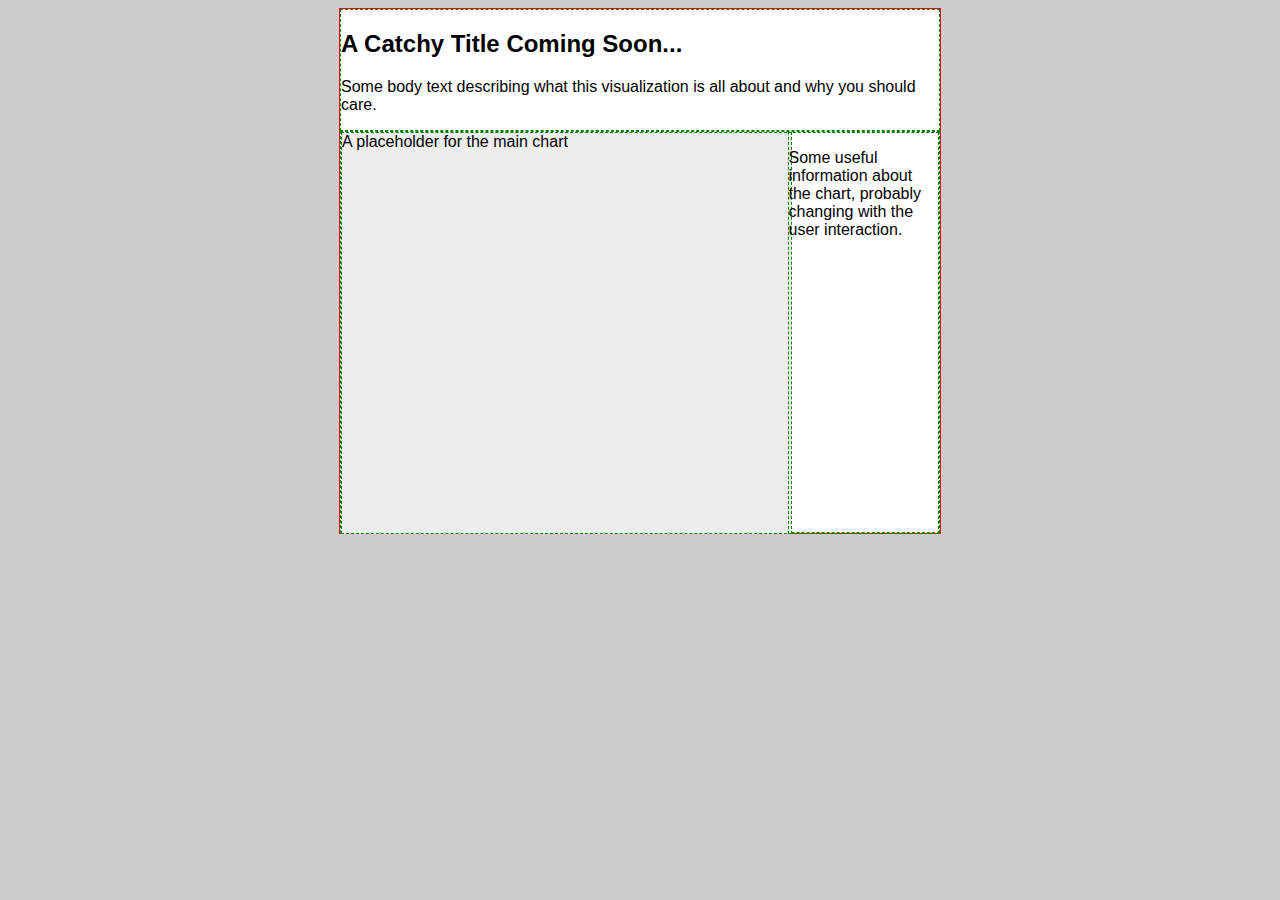
<file: ch_4/index.html>
<!DOCTYPE html>
<html lang="en">
<head>
  <meta charset="UTF-8">
  <title></title>
  <link rel="stylesheet" href="style.css"/>
</head>
<body>

<div id="chart-holder" class="dev">
  <div id="header">
    <h2>A Catchy Title Coming Soon...</h2>
    <p>Some body text describing what this visualization is all about and why you should care.</p>
  </div>
  <div id="chart-components">
    <div id="main">
      A placeholder for the main chart
    </div>
    <div id="sidebar">
      <p>Some useful information about the chart, probably changing with the user interaction.</p>
    </div>
  </div>
</div>

<script src="script.js"></script>
</body>
</html>
</file>
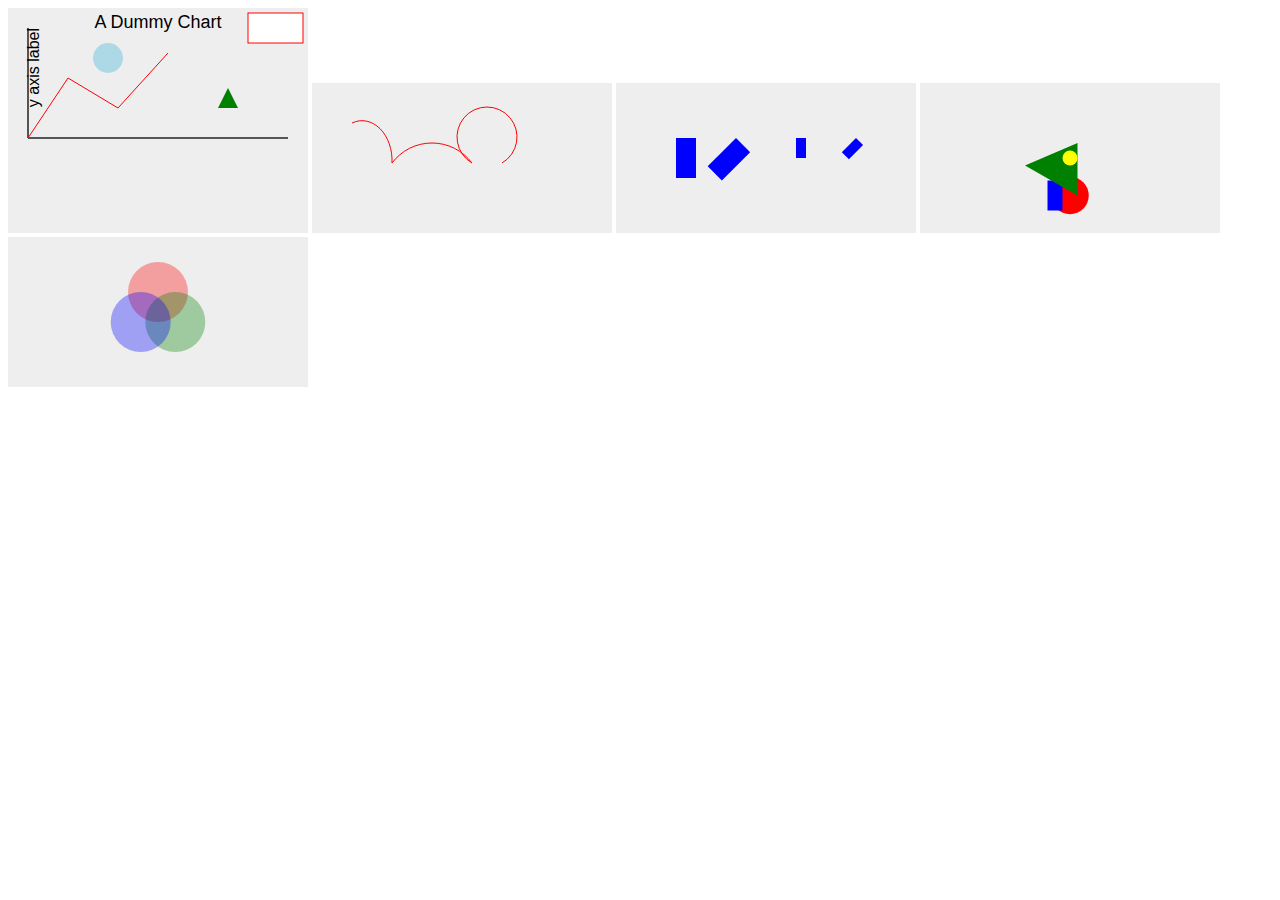
<file: ch_4/svg_example.html>
<!DOCTYPE html>
<html lang="en">
<head>
  <meta charset="UTF-8">
  <title></title>
  <style>
    /*svg#chart {*/
      /*background: lightgray;*/
    /*}*/

    #chart circle {
      fill: lightblue;
    }

    #chart line {
      stroke: #555;
      stroke-width: 2;
    }

    #chart rect {
      stroke: red;
      fill: white;
    }

    #chart polygon {
      fill: green;
    }

    #chart {
      background: #eee;
      font-family: sans-serif;
    }

    #chart text {
      font-size: 16px;
    }

    #chart text#title {
      font-size: 18px;
    }

    #chart path {
      stroke: red;
      fill: none;
    }

    #chart2 {
      background: #eee;
    }

    #chart2 path {
      stroke: red;
      fill: none;
    }

    #chart3 {
      background: #eee;
    }

    #chart3 rect {
      fill: blue;
    }

    #chart4 {
      background: #eee;
    }

    #chart5 {
      background: #eee;
    }

    #chart5 circle {
      opacity: 0.33;
    }
  </style>
</head>
<body>

<svg id="chart" width="300" height="225">
  <circle r="15" cx="100" cy="50"></circle>
  <line x1="20" y1="20" x2="20" y2="130"></line>
  <line x1="20" y1="130" x2="280" y2="130"></line>
  <rect x="240" y="5" height="30" width="55"></rect>
  <polygon points="210,100, 230,100, 220, 80"></polygon>
  <path d="M20 130L60 70L110 100L160 45"></path>

  <text id="title" text-anchor="middle" x="150" y="20">
    A Dummy Chart
  </text>
  <text x="20" y="20"transform="rotate(-90, 20, 20)" text-anchor="end" dy="0.71em">
    y axis label
  </text>
</svg>

<svg id="chart2" width="300" height="150">
  <path d="M40 40 A30 40 0 0 1 80 80
           A50 50 0 0 1 160 80
           A30 30 0 1 1 190 80"></path>
</svg>

<svg id="chart3" width="300" height="150">
  <rect width="20" height="40" transform="translate(60, 55)"></rect>
  <rect width="20" height="40" transform="translate(120, 55), rotate(45)"></rect>
  <rect width="20" height="40" transform="translate(180, 55), scale(0.5)"></rect>
  <rect width="20" height="40" transform="translate(240, 55), scale(0.5), rotate(45)"></rect>
</svg>

<svg id="chart4" width="300" height="150">
  <g id="shapes" transform="translate(150, 75), scale(0.75), rotate(90)">
    <circle cx="50" cy="0" r="25" fill="red"></circle>
    <rect x="30" y="10" width="40" height="20" fill="blue"></rect>
    <path d="M-20 -10L50 -10L10 60Z" fill="green"></path>
    <circle r="10" fill="yellow"></circle>
  </g>
</svg>

<svg id="chart5" width="300" height="150">
  <g transform="translate(150, 75)">
    <circle cx="0" cy="-20" r="30" fill="red"></circle>
    <circle cx="17.3" cy="10" r="30" fill="green"></circle>
    <circle cx="-17.3" cy="10" r="30" fill="blue"></circle>
  </g>
</svg>


<script src="http://d3js.org/d3.v3.min.js"></script>
<script src="script.js"></script>
</body>
</html>
</file>
<file: ch_4/style.css>
body {
    background: #ccc;
    font-family: Sans-serif;
}

div.dev {
    border: solid 1px red;
}

div.dev div {
    border: dashed 1px green;
}

div#chart-holder {
    width: 600px;
    background: white;
    margin: auto;
    font-size: 16px;
}

div#chart-components {
    height: 400px;
    position: relative;
}

div#main, div#sidebar {
    position: absolute;
}

div#main {
    width: 75%;
    height: 100%;
    background: #eee
}

div#sidebar {
    right: 0;
    width: 25%;
    height: 100%;
}
</file>
